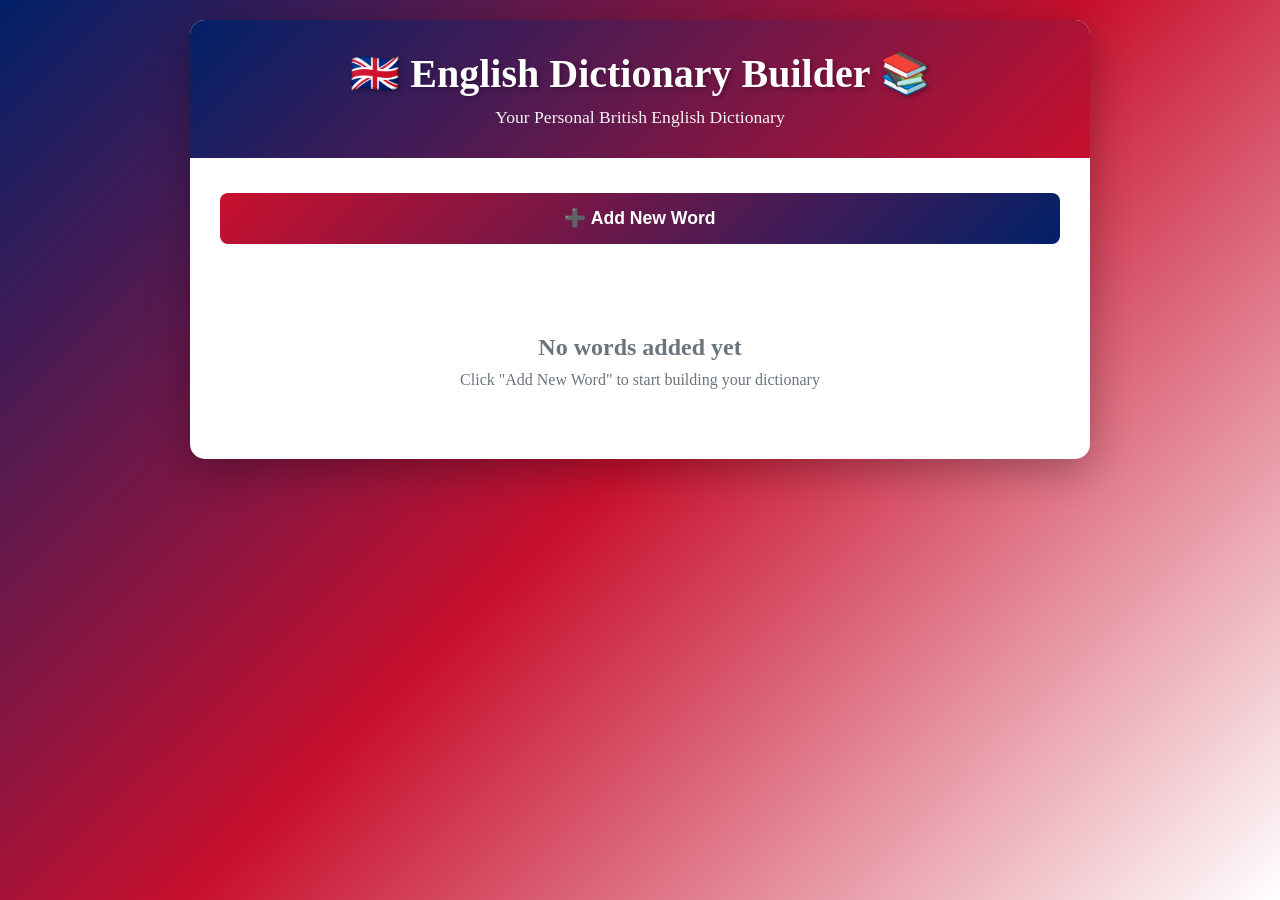
<file: index.html>
<!DOCTYPE html>
<html lang="en">
<head>
    <meta charset="UTF-8">
    <meta name="viewport" content="width=device-width, initial-scale=1.0">
    <link rel="icon" href="https://upload.wikimedia.org/wikipedia/en/thumb/a/ae/Flag_of_the_United_Kingdom.svg/330px-Flag_of_the_United_Kingdom.svg.png">
    <title>English Dictionary Builder</title>
    <style>
        * {
            margin: 0;
            padding: 0;
            box-sizing: border-box;
        }

        body {
            font-family: 'Georgia', serif;
            background: linear-gradient(135deg, #012169 0%, #C8102E 50%, #FFFFFF 100%);
            min-height: 100vh;
            padding: 20px;
        }

        .container {
            max-width: 900px;
            margin: 0 auto;
            background: white;
            border-radius: 15px;
            box-shadow: 0 10px 40px rgba(0, 0, 0, 0.3);
            overflow: hidden;
        }

        .header {
            background: linear-gradient(135deg, #012169, #C8102E);
            color: white;
            padding: 30px;
            text-align: center;
            border-bottom: 5px solid #FFFFFF;
        }

        .header h1 {
            font-size: 2.5em;
            margin-bottom: 10px;
            text-shadow: 2px 2px 4px rgba(0, 0, 0, 0.3);
        }

        .header p {
            font-size: 1.1em;
            opacity: 0.95;
        }

        .content {
            padding: 30px;
        }

        .btn-add {
            background: linear-gradient(135deg, #C8102E, #012169);
            color: white;
            border: none;
            padding: 15px 30px;
            font-size: 1.1em;
            border-radius: 8px;
            cursor: pointer;
            width: 100%;
            margin-bottom: 20px;
            transition: transform 0.2s;
            font-weight: bold;
        }

        .btn-add:hover {
            transform: translateY(-2px);
            box-shadow: 0 5px 15px rgba(200, 16, 46, 0.4);
        }

        .form-container {
            display: none;
            background: #f8f9fa;
            padding: 25px;
            border-radius: 10px;
            margin-bottom: 30px;
            border: 2px solid #012169;
        }

        .form-container.active {
            display: block;
        }

        .form-group {
            margin-bottom: 20px;
        }

        label {
            display: block;
            margin-bottom: 8px;
            color: #012169;
            font-weight: bold;
            font-size: 1em;
        }

        input, select, textarea {
            width: 100%;
            padding: 12px;
            border: 2px solid #012169;
            border-radius: 6px;
            font-size: 1em;
            font-family: 'Georgia', serif;
        }

        textarea {
            resize: vertical;
            min-height: 80px;
        }

        .flag-select {
            display: flex;
            align-items: center;
            gap: 10px;
        }

        .flag-icon {
            font-size: 1.5em;
        }

        .sentence-group {
            background: white;
            padding: 15px;
            border-radius: 6px;
            margin-bottom: 10px;
            border-left: 4px solid #C8102E;
        }

        .btn-small {
            background: #012169;
            color: white;
            border: none;
            padding: 8px 15px;
            border-radius: 5px;
            cursor: pointer;
            font-size: 0.9em;
            margin-top: 10px;
            transition: background 0.2s;
        }

        .btn-small:hover {
            background: #C8102E;
        }

        .btn-remove {
            background: #C8102E;
            margin-left: 10px;
        }

        .btn-remove:hover {
            background: #a00d24;
        }

        .btn-save {
            background: linear-gradient(135deg, #012169, #00A651);
            color: white;
            border: none;
            padding: 15px 30px;
            font-size: 1.1em;
            border-radius: 8px;
            cursor: pointer;
            width: 100%;
            font-weight: bold;
            margin-top: 10px;
        }

        .btn-cancel {
            background: #6c757d;
            color: white;
            border: none;
            padding: 12px 25px;
            font-size: 1em;
            border-radius: 8px;
            cursor: pointer;
            width: 100%;
            margin-top: 10px;
        }

        .words-list {
            margin-top: 30px;
        }

        .word-card {
            background: #f8f9fa;
            padding: 20px;
            border-radius: 10px;
            margin-bottom: 15px;
            border-left: 6px solid #012169;
            transition: transform 0.2s;
        }

        .word-card:hover {
            transform: translateX(5px);
            box-shadow: 0 5px 15px rgba(1, 33, 105, 0.2);
        }

        .word-header {
            display: flex;
            justify-content: space-between;
            align-items: center;
            margin-bottom: 15px;
        }

        .word-title {
            font-size: 1.8em;
            color: #012169;
            font-weight: bold;
        }

        .word-meta {
            display: flex;
            gap: 10px;
            flex-wrap: wrap;
            margin-bottom: 10px;
        }

        .badge {
            padding: 5px 12px;
            border-radius: 15px;
            font-size: 0.85em;
            font-weight: bold;
        }

        .badge-dialect {
            background: #012169;
            color: white;
        }

        .badge-formality {
            background: #C8102E;
            color: white;
        }

        .badge-age {
            background: #6c757d;
            color: white;
        }

        .word-section {
            margin-top: 15px;
        }

        .word-section h3 {
            color: #C8102E;
            margin-bottom: 8px;
            font-size: 1.1em;
        }

        .word-section p {
            margin-bottom: 5px;
            line-height: 1.6;
        }

        .btn-delete {
            background: #C8102E;
            color: white;
            border: none;
            padding: 8px 15px;
            border-radius: 5px;
            cursor: pointer;
            font-size: 0.9em;
        }

        .empty-state {
            text-align: center;
            padding: 40px;
            color: #6c757d;
        }

        .empty-state h2 {
            margin-bottom: 10px;
        }
    </style>
</head>
<body>
    <div class="container">
        <div class="header">
            <h1>🇬🇧 English Dictionary Builder 📚</h1>
            <p>Your Personal British English Dictionary</p>
        </div>
        
        <div class="content">
            <button class="btn-add" onclick="toggleForm()">➕ Add New Word</button>
            
            <div class="form-container" id="wordForm">
                <form onsubmit="saveWord(event)">
                    <div class="form-group">
                        <label>Word *</label>
                        <input type="text" id="word" required placeholder="Enter the word">
                    </div>

                    <div class="form-group">
                        <label>Dialect *</label>
                        <select id="dialect" required>
                            <option value="">Select dialect</option>
                            <option value="british">🇬🇧 British English</option>
                            <option value="american">🇺🇸 American English</option>
                            <option value="australian">🇦🇺 Australian English</option>
                            <option value="standard">🌐 Standard English</option>
                        </select>
                    </div>

                    <div class="form-group">
                        <label>Formality *</label>
                        <select id="formality" required>
                            <option value="">Select formality level</option>
                            <option value="formal">Formal</option>
                            <option value="moderately-formal">Moderately Formal</option>
                            <option value="neutral">Neutral</option>
                            <option value="informal">Informal</option>
                            <option value="slang">Slang</option>
                        </select>
                    </div>

                    <div class="form-group">
                        <label>Age/Usage *</label>
                        <select id="age" required>
                            <option value="">Select usage period</option>
                            <option value="modern">Modern</option>
                            <option value="contemporary">Contemporary</option>
                            <option value="dated">Dated</option>
                            <option value="old-fashioned">Old-fashioned</option>
                            <option value="archaic">Archaic</option>
                        </select>
                    </div>

                    <div class="form-group">
                        <label>Meanings *</label>
                        <textarea id="meanings" required placeholder="Enter all meanings separated by semicolons (;)"></textarea>
                    </div>

                    <div class="form-group">
                        <label>Example Sentences</label>
                        <div id="sentencesContainer">
                            <div class="sentence-group">
                                <input type="text" class="sentence-input" placeholder="Enter an example sentence">
                            </div>
                        </div>
                        <button type="button" class="btn-small" onclick="addSentenceField()">➕ Add Sentence</button>
                    </div>

                    <div class="form-group">
                        <label>Synonyms</label>
                        <input type="text" id="synonyms" placeholder="Enter synonyms separated by commas">
                    </div>

                    <div class="form-group">
                        <label>Georgian Translation</label>
                        <input type="text" id="georgianTranslation" placeholder="ქართული თარგმანი">
                    </div>

                    <div class="form-group">
                        <label>Russian Translation</label>
                        <input type="text" id="russianTranslation" placeholder="Русский перевод">
                    </div>

                    <button type="submit" class="btn-save">💾 Save Word</button>
                    <button type="button" class="btn-cancel" onclick="toggleForm()">❌ Cancel</button>
                </form>
            </div>

            <div class="words-list" id="wordsList">
                <div class="empty-state">
                    <h2>No words added yet</h2>
                    <p>Click "Add New Word" to start building your dictionary</p>
                </div>
            </div>
        </div>
    </div>

    <script>
        let dictionary = JSON.parse(localStorage.getItem('englishDictionary')) || [];

        const dialectFlags = {
            'british': '🇬🇧',
            'american': '🇺🇸',
            'australian': '🇦🇺',
            'standard': '🌐',
        };

        const dialectNames = {
            'british': 'British',
            'american': 'American',
            'australian': 'Australian',
            'standard': 'Srandard'
        };

        function toggleForm() {
            const form = document.getElementById('wordForm');
            form.classList.toggle('active');
            if (form.classList.contains('active')) {
                document.getElementById('word').focus();
            } else {
                resetForm();
            }
        }

        function addSentenceField() {
            const container = document.getElementById('sentencesContainer');
            const sentenceGroup = document.createElement('div');
            sentenceGroup.className = 'sentence-group';
            sentenceGroup.innerHTML = `
                <input type="text" class="sentence-input" placeholder="Enter an example sentence">
                <button type="button" class="btn-small btn-remove" onclick="removeSentenceField(this)">🗑️ Remove</button>
            `;
            container.appendChild(sentenceGroup);
        }

        function removeSentenceField(btn) {
            btn.parentElement.remove();
        }

        function saveWord(event) {
            event.preventDefault();

            const word = document.getElementById('word').value.trim();
            const dialect = document.getElementById('dialect').value;
            const formality = document.getElementById('formality').value;
            const age = document.getElementById('age').value;
            const meanings = document.getElementById('meanings').value.trim();
            const synonyms = document.getElementById('synonyms').value.trim();
            const georgianTranslation = document.getElementById('georgianTranslation').value.trim();
            const russianTranslation = document.getElementById('russianTranslation').value.trim();

            const sentenceInputs = document.querySelectorAll('.sentence-input');
            const sentences = Array.from(sentenceInputs)
                .map(input => input.value.trim())
                .filter(s => s.length > 0);

            const wordEntry = {
                id: Date.now(),
                word,
                dialect,
                formality,
                age,
                meanings: meanings.split(';').map(m => m.trim()).filter(m => m),
                sentences,
                synonyms: synonyms.split(',').map(s => s.trim()).filter(s => s),
                georgianTranslation,
                russianTranslation
            };

            dictionary.push(wordEntry);
            localStorage.setItem('englishDictionary', JSON.stringify(dictionary));
            renderDictionary();
            toggleForm();
            resetForm();
        }

        function resetForm() {
            document.getElementById('word').value = '';
            document.getElementById('dialect').value = '';
            document.getElementById('formality').value = '';
            document.getElementById('age').value = '';
            document.getElementById('meanings').value = '';
            document.getElementById('synonyms').value = '';
            document.getElementById('georgianTranslation').value = '';
            document.getElementById('russianTranslation').value = '';
            
            const container = document.getElementById('sentencesContainer');
            container.innerHTML = `
                <div class="sentence-group">
                    <input type="text" class="sentence-input" placeholder="Enter an example sentence">
                </div>
            `;
        }

        function deleteWord(id) {
            if (confirm('Are you sure you want to delete this word?')) {
                dictionary = dictionary.filter(w => w.id !== id);
                localStorage.setItem('englishDictionary', JSON.stringify(dictionary));
                renderDictionary();
            }
        }

        function renderDictionary() {
            const container = document.getElementById('wordsList');
            
            if (dictionary.length === 0) {
                container.innerHTML = `
                    <div class="empty-state">
                        <h2>No words added yet</h2>
                        <p>Click "Add New Word" to start building your dictionary</p>
                    </div>
                `;
                return;
            }

            container.innerHTML = dictionary.map(entry => `
                <div class="word-card">
                    <div class="word-header">
                        <div class="word-title">${entry.word}</div>
                        <button class="btn-delete" onclick="deleteWord(${entry.id})">🗑️ Delete</button>
                    </div>
                    
                    <div class="word-meta">
                        <span class="badge badge-dialect">${dialectFlags[entry.dialect]} ${dialectNames[entry.dialect]}</span>
                        <span class="badge badge-formality">${entry.formality}</span>
                        <span class="badge badge-age">${entry.age}</span>
                    </div>

                    <div class="word-section">
                        <h3>📖 Meanings:</h3>
                        ${entry.meanings.map((m, i) => `<p><strong>${i + 1}.</strong> ${m}</p>`).join('')}
                    </div>

                    ${entry.sentences.length > 0 ? `
                        <div class="word-section">
                            <h3>💬 Example Sentences:</h3>
                            ${entry.sentences.map((s, i) => `<p><strong>${i + 1}.</strong> "${s}"</p>`).join('')}
                        </div>
                    ` : ''}

                    ${entry.synonyms.length > 0 ? `
                        <div class="word-section">
                            <h3>🔄 Synonyms:</h3>
                            <p>${entry.synonyms.join(', ')}</p>
                        </div>
                    ` : ''}

                    ${entry.georgianTranslation ? `
                        <div class="word-section">
                            <h3>🇬🇪 Georgian:</h3>
                            <p>${entry.georgianTranslation}</p>
                        </div>
                    ` : ''}

                    ${entry.russianTranslation ? `
                        <div class="word-section">
                            <h3>🇷🇺 Russian:</h3>
                            <p>${entry.russianTranslation}</p>
                        </div>
                    ` : ''}
                </div>
            `).join('');
        }

        // Load and render dictionary when page loads
        window.addEventListener('DOMContentLoaded', function() {
            renderDictionary();
        });
    </script>
</body>
</html>
</file>
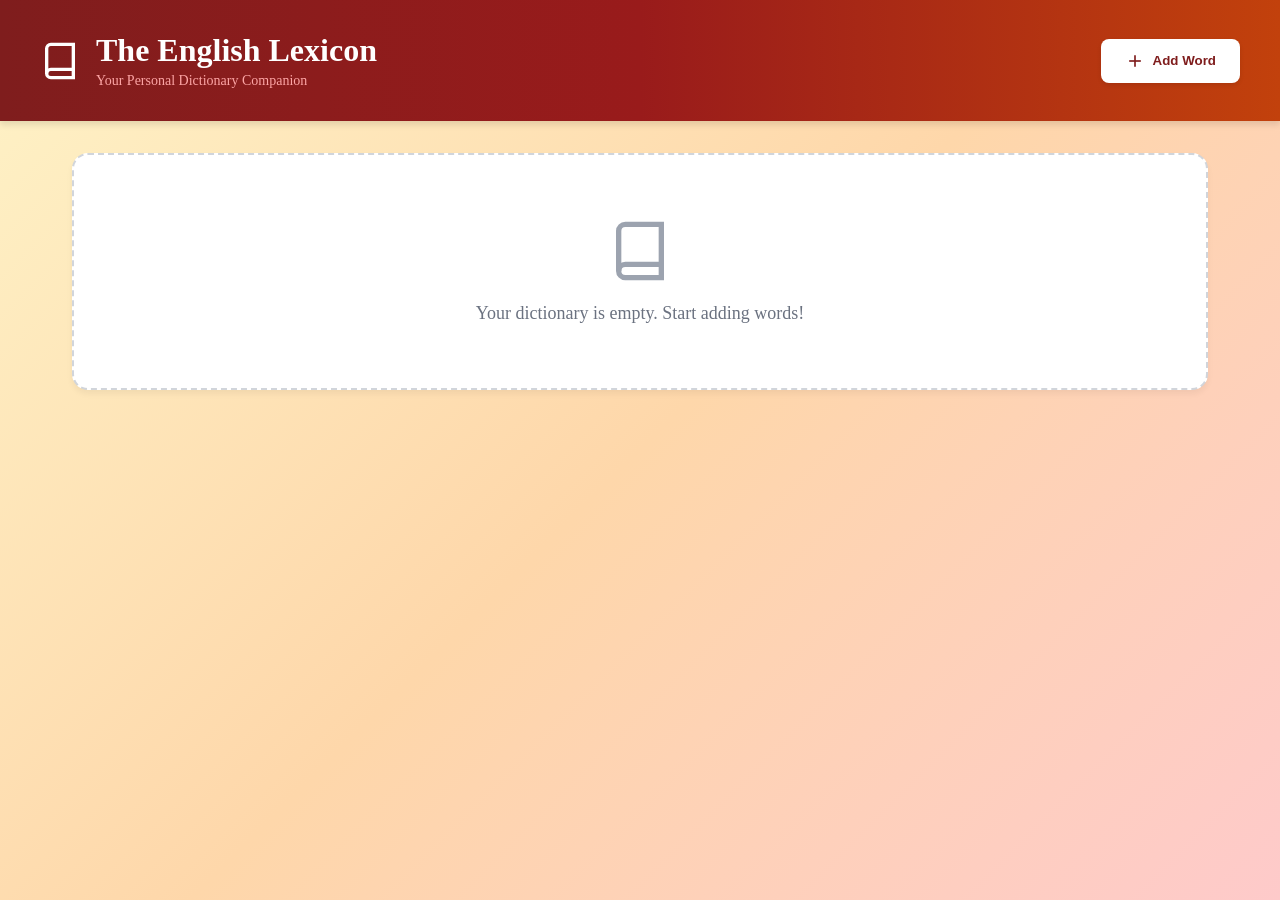
<file: English.html>
<!DOCTYPE html>
<html lang="en">
<head>
    <meta charset="UTF-8">
    <meta name="viewport" content="width=device-width, initial-scale=1.0">
    <title>The English Lexicon</title>
    <style>
        * {
            margin: 0;
            padding: 0;
            box-sizing: border-box;
        }

        body {
            font-family: 'Georgia', serif;
            background: linear-gradient(135deg, #fef3c7 0%, #fed7aa 50%, #fecaca 100%);
            min-height: 100vh;
        }

        .header {
            background: linear-gradient(90deg, #7f1d1d 0%, #991b1b 50%, #c2410c 100%);
            color: white;
            padding: 2rem;
            box-shadow: 0 4px 6px rgba(0,0,0,0.1);
        }

        .header-content {
            max-width: 1200px;
            margin: 0 auto;
            display: flex;
            justify-content: space-between;
            align-items: center;
            flex-wrap: wrap;
            gap: 1rem;
        }

        .header-title {
            display: flex;
            align-items: center;
            gap: 1rem;
        }

        .header-title h1 {
            font-size: 2rem;
            font-weight: bold;
        }

        .header-title p {
            font-size: 0.875rem;
            color: #fca5a5;
            margin-top: 0.25rem;
        }

        .icon {
            width: 2.5rem;
            height: 2.5rem;
            stroke: currentColor;
            fill: none;
            stroke-width: 2;
        }

        .btn-add {
            background: white;
            color: #7f1d1d;
            padding: 0.75rem 1.5rem;
            border: none;
            border-radius: 0.5rem;
            font-weight: bold;
            cursor: pointer;
            display: flex;
            align-items: center;
            gap: 0.5rem;
            box-shadow: 0 2px 4px rgba(0,0,0,0.1);
            transition: all 0.3s;
        }

        .btn-add:hover {
            background: #fef2f2;
            transform: translateY(-2px);
        }

        .container {
            max-width: 1200px;
            margin: 0 auto;
            padding: 2rem;
        }

        .form-card {
            background: white;
            border-radius: 1rem;
            padding: 2rem;
            margin-bottom: 2rem;
            box-shadow: 0 10px 15px rgba(0,0,0,0.1);
            border: 4px solid #7f1d1d;
            display: none;
        }

        .form-card.active {
            display: block;
        }

        .form-header {
            display: flex;
            justify-content: space-between;
            align-items: center;
            margin-bottom: 1.5rem;
        }

        .form-header h2 {
            font-size: 1.5rem;
            color: #7f1d1d;
        }

        .btn-close {
            background: none;
            border: none;
            cursor: pointer;
            color: #6b7280;
            font-size: 1.5rem;
            padding: 0.5rem;
        }

        .btn-close:hover {
            color: #7f1d1d;
        }

        .form-group {
            margin-bottom: 1.5rem;
        }

        .form-label {
            display: block;
            font-weight: 600;
            color: #374151;
            margin-bottom: 0.5rem;
            font-size: 0.875rem;
        }

        .form-input, .form-select {
            width: 100%;
            padding: 0.75rem 1rem;
            border: 2px solid #d1d5db;
            border-radius: 0.5rem;
            font-size: 1rem;
            font-family: inherit;
            transition: border-color 0.3s;
        }

        .form-input:focus, .form-select:focus {
            outline: none;
            border-color: #7f1d1d;
        }

        .form-grid {
            display: grid;
            grid-template-columns: repeat(auto-fit, minmax(200px, 1fr));
            gap: 1rem;
        }

        .input-group {
            display: flex;
            gap: 0.5rem;
            margin-bottom: 0.75rem;
        }

        .btn-remove {
            background: #fee2e2;
            color: #7f1d1d;
            border: none;
            padding: 0.5rem 1rem;
            border-radius: 0.5rem;
            cursor: pointer;
            transition: background 0.3s;
        }

        .btn-remove:hover {
            background: #fecaca;
        }

        .btn-add-field {
            background: #7f1d1d;
            color: white;
            border: none;
            padding: 0.5rem 1rem;
            border-radius: 0.5rem;
            cursor: pointer;
            font-size: 0.875rem;
            font-weight: 600;
            margin-top: 0.75rem;
            transition: background 0.3s;
        }

        .btn-add-field:hover {
            background: #991b1b;
        }

        .btn-save {
            width: 100%;
            background: linear-gradient(90deg, #7f1d1d 0%, #c2410c 100%);
            color: white;
            border: none;
            padding: 1rem;
            border-radius: 0.5rem;
            font-size: 1.125rem;
            font-weight: bold;
            cursor: pointer;
            box-shadow: 0 4px 6px rgba(0,0,0,0.1);
            transition: all 0.3s;
        }

        .btn-save:hover {
            transform: translateY(-2px);
            box-shadow: 0 6px 8px rgba(0,0,0,0.15);
        }

        .empty-state {
            background: white;
            border-radius: 1rem;
            padding: 4rem 2rem;
            text-align: center;
            border: 2px dashed #d1d5db;
            box-shadow: 0 4px 6px rgba(0,0,0,0.05);
        }

        .empty-state svg {
            width: 4rem;
            height: 4rem;
            color: #9ca3af;
            margin: 0 auto 1rem;
        }

        .empty-state p {
            color: #6b7280;
            font-size: 1.125rem;
        }

        .word-card {
            background: white;
            border-radius: 1rem;
            padding: 2rem;
            margin-bottom: 1.5rem;
            box-shadow: 0 4px 6px rgba(0,0,0,0.1);
            border-left: 8px solid #7f1d1d;
        }

        .word-header {
            display: flex;
            justify-content: space-between;
            align-items: start;
            margin-bottom: 1rem;
        }

        .word-title {
            flex: 1;
        }

        .word-title h3 {
            font-size: 2rem;
            color: #7f1d1d;
            margin-bottom: 0.5rem;
        }

        .word-tags {
            display: flex;
            flex-wrap: wrap;
            gap: 0.5rem;
        }

        .tag {
            padding: 0.25rem 0.75rem;
            border-radius: 9999px;
            font-size: 0.75rem;
            font-weight: 600;
        }

        .tag-blue {
            background: #dbeafe;
            color: #1e40af;
        }

        .tag-purple {
            background: #e9d5ff;
            color: #6b21a8;
        }

        .tag-orange {
            background: #fed7aa;
            color: #c2410c;
        }

        .btn-delete {
            background: none;
            border: none;
            color: #dc2626;
            cursor: pointer;
            padding: 0.5rem;
            border-radius: 0.5rem;
            transition: background 0.3s;
        }

        .btn-delete:hover {
            background: #fef2f2;
        }

        .word-section {
            margin-bottom: 1rem;
        }

        .word-section h4 {
            font-weight: 600;
            color: #374151;
            margin-bottom: 0.5rem;
        }

        .word-section ul {
            list-style: decimal;
            padding-left: 1.5rem;
        }

        .word-section li {
            color: #1f2937;
            margin-bottom: 0.25rem;
        }

        .example {
            color: #374151;
            font-style: italic;
            padding-left: 1rem;
            border-left: 2px solid #d1d5db;
            margin-bottom: 0.5rem;
        }

        .translations {
            display: grid;
            grid-template-columns: repeat(auto-fit, minmax(250px, 1fr));
            gap: 1rem;
            padding-top: 1rem;
            border-top: 1px solid #e5e7eb;
            margin-top: 1rem;
        }

        .translation h4 {
            font-weight: 600;
            color: #374151;
            margin-bottom: 0.25rem;
            font-size: 0.875rem;
        }

        .translation p {
            color: #1f2937;
        }

        #wordsList {
            display: flex;
            flex-direction: column;
            gap: 1.5rem;
        }
    </style>
</head>
<body>
    <!-- Header -->
    <div class="header">
        <div class="header-content">
            <div class="header-title">
                <svg class="icon" viewBox="0 0 24 24">
                    <path d="M4 19.5A2.5 2.5 0 0 1 6.5 17H20"></path>
                    <path d="M6.5 2H20v20H6.5A2.5 2.5 0 0 1 4 19.5v-15A2.5 2.5 0 0 1 6.5 2z"></path>
                </svg>
                <div>
                    <h1>The English Lexicon</h1>
                    <p>Your Personal Dictionary Companion</p>
                </div>
            </div>
            <button class="btn-add" onclick="toggleForm()">
                <svg class="icon" style="width: 1.25rem; height: 1.25rem;" viewBox="0 0 24 24">
                    <line x1="12" y1="5" x2="12" y2="19"></line>
                    <line x1="5" y1="12" x2="19" y2="12"></line>
                </svg>
                Add Word
            </button>
        </div>
    </div>

    <!-- Main Container -->
    <div class="container">
        <!-- Add Word Form -->
        <div id="formCard" class="form-card">
            <div class="form-header">
                <h2>Add New Word</h2>
                <button class="btn-close" onclick="toggleForm()">×</button>
            </div>

            <form id="wordForm" onsubmit="saveWord(event)">
                <!-- Word -->
                <div class="form-group">
                    <label class="form-label">Word</label>
                    <input type="text" class="form-input" id="word" placeholder="Enter the word..." required>
                </div>

                <!-- Dialect, Formality, Modernity -->
                <div class="form-grid">
                    <div class="form-group">
                        <label class="form-label">🏴 Dialect</label>
                        <select class="form-select" id="dialect">
                            <option value="British">British</option>
                            <option value="American">American</option>
                            <option value="Australian">Australian</option>
                            <option value="Other">Standard</option>
                        </select>
                    </div>

                    <div class="form-group">
                        <label class="form-label">📝 Formality</label>
                        <select class="form-select" id="formality">
                            <option value="Very Formal">Very Formal</option>
                            <option value="Formal">Formal</option>
                            <option value="Neutral" selected>Neutral</option>
                            <option value="Informal">Informal</option>
                            <option value="Very Informal">Very Informal</option>
                            <option value="Slang">Slang</option>
                        </select>
                    </div>

                    <div class="form-group">
                        <label class="form-label">🕐 Modernity</label>
                        <select class="form-select" id="modernity">
                            <option value="Modern" selected>Modern</option>
                            <option value="Contemporary">Contemporary</option>
                            <option value="Dated">Dated</option>
                            <option value="Old-fashioned">Old-fashioned</option>
                            <option value="Archaic">Archaic</option>
                        </select>
                    </div>
                </div>

                <!-- Meanings -->
                <div class="form-group">
                    <label class="form-label">Meanings</label>
                    <div id="meaningsContainer">
                        <div class="input-group">
                            <input type="text" class="form-input" placeholder="Meaning 1">
                        </div>
                    </div>
                    <button type="button" class="btn-add-field" onclick="addMeaning()">+ Add Meaning</button>
                </div>

                <!-- Examples -->
                <div class="form-group">
                    <label class="form-label">Example Sentences</label>
                    <div id="examplesContainer">
                        <div class="input-group">
                            <input type="text" class="form-input" placeholder="Example sentence 1">
                        </div>
                    </div>
                    <button type="button" class="btn-add-field" onclick="addExample()">+ Add Example</button>
                </div>

                <!-- Synonyms -->
                <div class="form-group">
                    <label class="form-label">Synonyms</label>
                    <input type="text" class="form-input" id="synonyms" placeholder="Enter synonyms separated by commas">
                </div>

                <!-- Translations -->
                <div class="form-grid">
                    <div class="form-group">
                        <label class="form-label">🌍 Translation (Georgian)</label>
                        <input type="text" class="form-input" id="translationGeorgian" placeholder="ქართული თარგმანი">
                    </div>

                    <div class="form-group">
                        <label class="form-label">🌍 Translation (Russian)</label>
                        <input type="text" class="form-input" id="translationRussian" placeholder="Русский перевод">
                    </div>
                </div>

                <!-- Save Button -->
                <button type="submit" class="btn-save">Save Word to Dictionary</button>
            </form>
        </div>

        <!-- Words List -->
        <div id="wordsList"></div>

        <!-- Empty State -->
        <div id="emptyState" class="empty-state">
            <svg viewBox="0 0 24 24" fill="none" stroke="currentColor" stroke-width="2">
                <path d="M4 19.5A2.5 2.5 0 0 1 6.5 17H20"></path>
                <path d="M6.5 2H20v20H6.5A2.5 2.5 0 0 1 4 19.5v-15A2.5 2.5 0 0 1 6.5 2z"></path>
            </svg>
            <p>Your dictionary is empty. Start adding words!</p>
        </div>
    </div>

    <script>
        let words = [];

        // Load words from localStorage on page load
        function loadWords() {
            const savedWords = localStorage.getItem('englishDictionary');
            if (savedWords) {
                words = JSON.parse(savedWords);
                renderWords();
            }
        }

        // Save words to localStorage
        function saveToLocalStorage() {
            localStorage.setItem('englishDictionary', JSON.stringify(words));
        }

        function toggleForm() {
            const formCard = document.getElementById('formCard');
            formCard.classList.toggle('active');
        }

        function addMeaning() {
            const container = document.getElementById('meaningsContainer');
            const count = container.children.length + 1;
            const div = document.createElement('div');
            div.className = 'input-group';
            div.innerHTML = `
                <input type="text" class="form-input" placeholder="Meaning ${count}">
                <button type="button" class="btn-remove" onclick="this.parentElement.remove()">×</button>
            `;
            container.appendChild(div);
        }

        function addExample() {
            const container = document.getElementById('examplesContainer');
            const count = container.children.length + 1;
            const div = document.createElement('div');
            div.className = 'input-group';
            div.innerHTML = `
                <input type="text" class="form-input" placeholder="Example sentence ${count}">
                <button type="button" class="btn-remove" onclick="this.parentElement.remove()">×</button>
            `;
            container.appendChild(div);
        }

        function saveWord(event) {
            event.preventDefault();

            const word = {
                id: Date.now(),
                word: document.getElementById('word').value,
                dialect: document.getElementById('dialect').value,
                formality: document.getElementById('formality').value,
                modernity: document.getElementById('modernity').value,
                meanings: Array.from(document.querySelectorAll('#meaningsContainer input'))
                    .map(input => input.value.trim())
                    .filter(val => val),
                examples: Array.from(document.querySelectorAll('#examplesContainer input'))
                    .map(input => input.value.trim())
                    .filter(val => val),
                synonyms: document.getElementById('synonyms').value,
                translationGeorgian: document.getElementById('translationGeorgian').value,
                translationRussian: document.getElementById('translationRussian').value
            };

            words.push(word);
            saveToLocalStorage();
            renderWords();
            document.getElementById('wordForm').reset();
            
            // Reset dynamic fields
            document.getElementById('meaningsContainer').innerHTML = `
                <div class="input-group">
                    <input type="text" class="form-input" placeholder="Meaning 1">
                </div>
            `;
            document.getElementById('examplesContainer').innerHTML = `
                <div class="input-group">
                    <input type="text" class="form-input" placeholder="Example sentence 1">
                </div>
            `;
            
            toggleForm();
        }

        function deleteWord(id) {
            words = words.filter(w => w.id !== id);
            saveToLocalStorage();
            renderWords();
        }

        function renderWords() {
            const wordsList = document.getElementById('wordsList');
            const emptyState = document.getElementById('emptyState');

            if (words.length === 0) {
                wordsList.innerHTML = '';
                emptyState.style.display = 'block';
                return;
            }

            emptyState.style.display = 'none';
            wordsList.innerHTML = words.map(word => `
                <div class="word-card">
                    <div class="word-header">
                        <div class="word-title">
                            <h3>${word.word}</h3>
                            <div class="word-tags">
                                <span class="tag tag-blue">${word.dialect}</span>
                                <span class="tag tag-purple">${word.formality}</span>
                                <span class="tag tag-orange">${word.modernity}</span>
                            </div>
                        </div>
                        <button class="btn-delete" onclick="deleteWord(${word.id})">
                            <svg style="width: 1.25rem; height: 1.25rem;" viewBox="0 0 24 24" fill="none" stroke="currentColor" stroke-width="2">
                                <polyline points="3 6 5 6 21 6"></polyline>
                                <path d="M19 6v14a2 2 0 0 1-2 2H7a2 2 0 0 1-2-2V6m3 0V4a2 2 0 0 1 2-2h4a2 2 0 0 1 2 2v2"></path>
                            </svg>
                        </button>
                    </div>

                    ${word.meanings.length > 0 ? `
                        <div class="word-section">
                            <h4>Meanings:</h4>
                            <ul>
                                ${word.meanings.map(m => `<li>${m}</li>`).join('')}
                            </ul>
                        </div>
                    ` : ''}

                    ${word.examples.length > 0 ? `
                        <div class="word-section">
                            <h4>Examples:</h4>
                            ${word.examples.map(e => `<p class="example">"${e}"</p>`).join('')}
                        </div>
                    ` : ''}

                    ${word.synonyms ? `
                        <div class="word-section">
                            <h4>Synonyms:</h4>
                            <p>${word.synonyms}</p>
                        </div>
                    ` : ''}

                    ${word.translationGeorgian || word.translationRussian ? `
                        <div class="translations">
                            ${word.translationGeorgian ? `
                                <div class="translation">
                                    <h4>ქართული:</h4>
                                    <p>${word.translationGeorgian}</p>
                                </div>
                            ` : ''}
                            ${word.translationRussian ? `
                                <div class="translation">
                                    <h4>Русский:</h4>
                                    <p>${word.translationRussian}</p>
                                </div>
                            ` : ''}
                        </div>
                    ` : ''}
                </div>
            `).join('');
        }

        // Initial render
        loadWords();
    </script>
</body>
</html>
</file>
